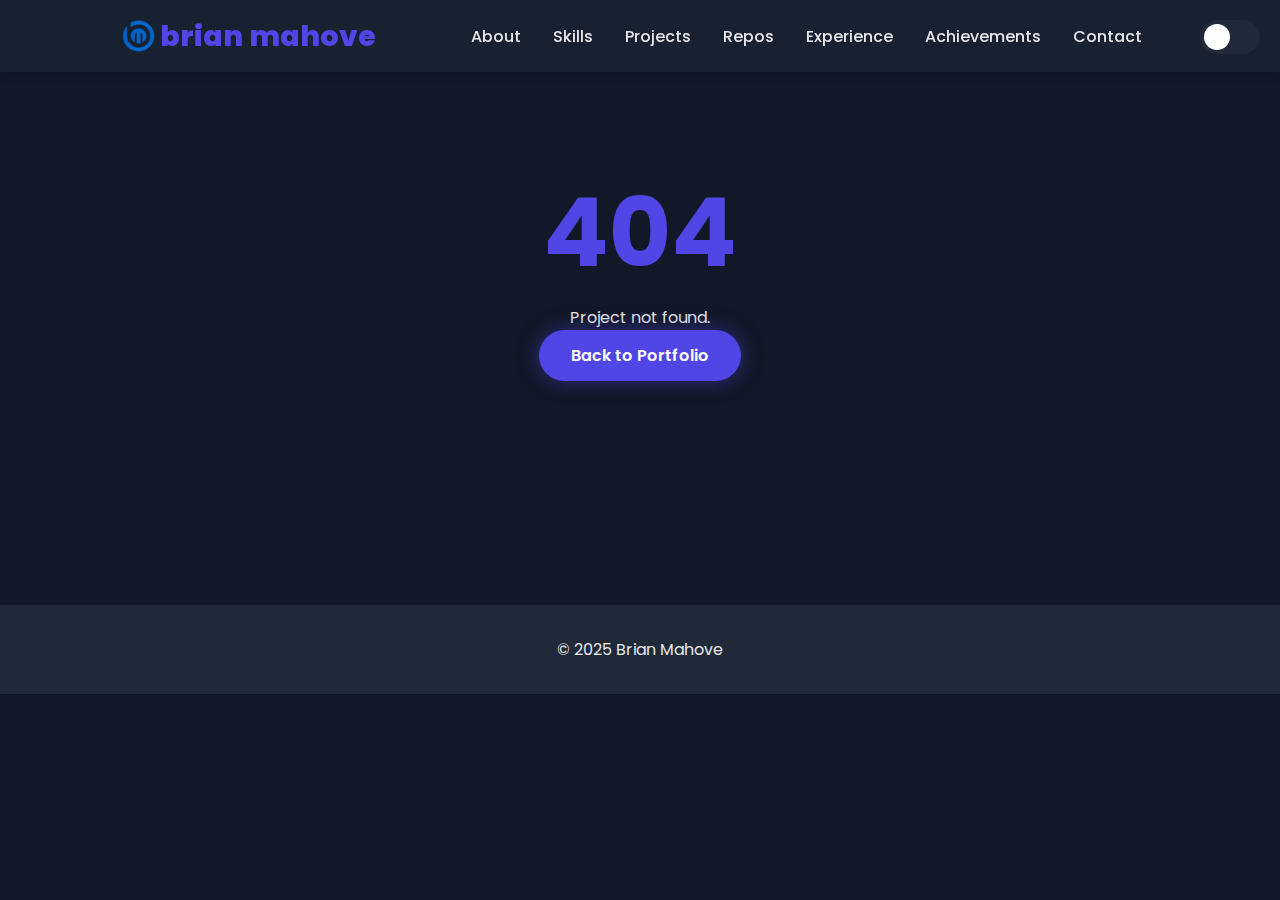
<file: project-detail.html>
<!DOCTYPE html>
<html lang="en">
<head>
    <meta charset="UTF-8">
    <meta name="viewport" content="width=device-width, initial-scale=1.0">
    <title>Project Details | Brian Mahove</title>

    <meta name="description" content="Detailed view of Brian Mahove's development projects.">
    <meta name="robots" content="noindex, nofollow"> <link rel="icon" href="assets/img/favicon.png" type="image/png">

    <link rel="preconnect" href="https://fonts.googleapis.com">
    <link rel="preconnect" href="https://fonts.gstatic.com" crossorigin>
    <link href="https://fonts.googleapis.com/css2?family=Poppins:wght@300;400;500;600;700;800&display=swap" rel="stylesheet">

    <link rel="stylesheet" href="https://cdnjs.cloudflare.com/ajax/libs/font-awesome/6.5.1/css/all.min.css">

    <link rel="stylesheet" href="style.css">
</head>
<body>
    <div class="theme-toggle-container">
        <label class="switch" for="theme-toggle-checkbox">
            <input type="checkbox" id="theme-toggle-checkbox" title="Toggle dark/light theme">
            <span class="slider round"><i class="fa-solid fa-moon"></i><i class="fa-solid fa-sun"></i></span>
        </label>
    </div>

    <header class="header sticky">
        <nav class="navbar container">
            <a href="index.html" class="logo"> <img src="assets/img/favicon.png" alt="brian-mahove"> brian mahove</a>
            <ul class="nav-menu">
        <li><a href="index.html#about" class="nav-link">About</a></li>
                <li><a href="index.html#skills" class="nav-link">Skills</a></li>
                <li><a href="index.html#projects" class="nav-link">Projects</a></li>
                <li><a href="index.html#github-projects" class="nav-link">Repos</a></li>
                <li><a href="index.html#experience" class="nav-link">Experience</a></li>
                <li><a href="index.html#achievements" class="nav-link">Achievements</a></li>
                <li><a href="index.html#contact" class="nav-link">Contact</a></li>
            </ul>
             <div class="hamburger">
                <span class="bar"></span>
                <span class="bar"></span>
                <span class="bar"></span>
            </div>
        </nav>
    </header>

    <main>
        <section class="project-detail section">
            <div class="container" id="project-content">
                <div class="loading-state">
                    <h2>Loading Project...</h2>
                </div>
            </div>
        </section>
    </main>

    <footer class="footer">
        <div class="container">
            <p>&copy; 2025 Brian Mahove</p>
        </div>
    </footer>

    <script src="project-data.js"></script> <script src="project-detail.js"></script> </body>
</html>
</file>
<file: style.css>
/* ROOT VARIABLES & GENERAL STYLES */
:root {
    --primary-color: #4f46e5;
    --primary-glow: rgba(79, 70, 229, 0.5);
    --secondary-color: #1f2937;
    
    /* Light Mode */
    --bg-color: #e0e5ec;
    --text-color: #374151;
    --card-bg: rgba(255, 255, 255, 0.4);
    --card-border: rgba(255, 255, 255, 0.6);
    --shadow-light: #ffffff;
    --shadow-dark: #a3b1c6;
    --neumorphism-shadow: 0.5rem 0.5rem 1rem var(--shadow-dark), -0.5rem -0.5rem 1rem var(--shadow-light);
    --neumorphism-inset-shadow: inset 0.3rem 0.3rem 0.6rem var(--shadow-dark), inset -0.3rem -0.3rem 0.6rem var(--shadow-light);

    /* Dark Mode */
    --bg-color-dark: #111827;
    --text-color-dark: #e5e7eb;
    --card-bg-dark: rgba(31, 41, 55, 0.5);
    --card-border-dark: rgba(55, 65, 81, 0.7);
    --shadow-light-dark: rgba(55, 65, 81, 0.5);
    --shadow-dark-dark: rgba(0, 0, 0, 0.5);
    --neumorphism-shadow-dark: 0.5rem 0.5rem 1rem var(--shadow-dark-dark), -0.5rem -0.5rem 1rem var(--shadow-light-dark);
    --neumorphism-inset-shadow-dark: inset 0.3rem 0.3rem 0.6rem var(--shadow-dark-dark), inset -0.3rem -0.3rem 0.6rem var(--shadow-light-dark);

    --font-family: 'Poppins', sans-serif;
    --transition-smooth: all 0.3s ease-in-out;
}

body.dark-mode {
    --bg-color: var(--bg-color-dark);
    --text-color: var(--text-color-dark);
    --card-bg: var(--card-bg-dark);
    --card-border: var(--card-border-dark);
    --neumorphism-shadow: var(--neumorphism-shadow-dark);
    --neumorphism-inset-shadow: var(--neumorphism-inset-shadow-dark);
}

* {
    margin: 0;
    padding: 0;
    box-sizing: border-box;
}

html {
    scroll-behavior: smooth;
}

body {
    font-family: var(--font-family);
    background-color: var(--bg-color);
    color: var(--text-color);
    transition: var(--transition-smooth);
    overflow-x: hidden;
}

.container {
    max-width: 1100px;
    margin: 0 auto;
    padding: 0 2rem;
}

.section {
    padding: 6rem 0;
}

.section-title {
    font-size: 2.5rem;
    text-align: center;
    margin-bottom: 3rem;
    font-weight: 700;
    position: relative;
    color: var(--primary-color);
}

.section-title::after {
    content: '';
    position: absolute;
    bottom: -10px;
    left: 50%;
    transform: translateX(-50%);
    width: 80px;
    height: 4px;
    background: var(--primary-color);
    border-radius: 2px;
}

/* CUSTOM CURSOR */
.cursor-dot, .cursor-outline {
    pointer-events: none;
    position: fixed;
    top: 50%;
    left: 50%;
    transform: translate(-50%, -50%);
    border-radius: 50%;
    opacity: 1;
    transition: opacity 0.3s ease-in-out, transform 0.3s ease-in-out;
    z-index: 9999;
}
.cursor-dot {
    width: 8px;
    height: 8px;
    background-color: var(--primary-color);
}
.cursor-outline {
    width: 40px;
    height: 40px;
    background-color: rgba(79, 70, 229, 0.2);
    border: 2px solid transparent;
}
body:hover .cursor-dot, body:hover .cursor-outline {
    opacity: 1;
}

/* THEME TOGGLE */
.theme-toggle-container {
    position: fixed;
    top: 20px;
    right: 20px;
    z-index: 1001;
}
.switch {
  position: relative;
  display: inline-block;
  width: 60px;
  height: 34px;
}
.switch input { display: none; }
.slider {
  position: absolute;
  cursor: pointer;
  top: 0; left: 0; right: 0; bottom: 0;
  background-color: #1f2937;
  transition: .4s;
  border-radius: 34px;
}
.slider:before {
  position: absolute;
  content: "";
  height: 26px; width: 26px;
  left: 4px; bottom: 4px;
  background-color: white;
  transition: .4s;
  border-radius: 50%;
}
input:checked + .slider { background-color: var(--primary-color); }
input:checked + .slider:before { transform: translateX(26px); }
.slider .fa-moon { position: absolute; left: 9px; top: 9px; color: white;}
.slider .fa-sun { position: absolute; right: 9px; top: 9px; color: white; display: none;}
input:checked + .slider .fa-moon { display: none; }
input:checked + .slider .fa-sun { display: block; }


/* HEADER & NAVBAR */
.header {
    position: fixed;
    width: 100%;
    top: 0;
    left: 0;
    z-index: 1000;
    background: transparent;
    transition: all 0.3s ease;
}
.header.sticky {
    background: var(--card-bg);
    box-shadow: 0 2px 10px rgba(0,0,0,0.1);
    -webkit-backdrop-filter: blur(10px);
    -webkit-backdrop-filter: blur(10px);
    backdrop-filter: blur(10px);
}
.navbar {
    display: flex;
    justify-content: space-between;
    align-items: center;
    height: 4.5rem;
}
 .logo {
    font-size: 1.8rem;
    font-weight: 800;
    text-decoration: none;
    color: var(--primary-color);
    
    display: flex;
  align-items: center; 

}




.logo img {
  /* Remove or adjust max-width: 5%; */
  height: 2rem; /* Example: Adjust this value to match your desired height */
  width: auto; /* Maintain aspect ratio */
  margin-right: 5px;
  /* vertical-align: middle; -- Often not strictly needed with flexbox on parent */
}

.nav-menu {
    display: flex;
    list-style: none;
}
.nav-link {
    margin: 0 1rem;
    text-decoration: none;
    color: var(--text-color);
    font-weight: 500;
    position: relative;
    transition: var(--transition-smooth);
}
.nav-link::after {
    content: '';
    position: absolute;
    width: 0;
    height: 2px;
    bottom: -5px;
    left: 0;
    background-color: var(--primary-color);
    transition: var(--transition-smooth);
}
.nav-link:hover, .nav-link.active {
    color: var(--primary-color);
}
.nav-link:hover::after, .nav-link.active::after {
    width: 100%;
}
.hamburger {
    display: none;
    cursor: pointer;
}
.bar {
    display: block;
    width: 25px;
    height: 3px;
    margin: 5px auto;
    background-color: var(--text-color);
    transition: all 0.3s ease-in-out;
}

/* HERO SECTION */
.hero {
    min-height: 100vh;
    display: flex;
    align-items: center;
    justify-content: center;
    text-align: center;
    position: relative;
    color: #fff;
}
#particles-js {
    position: absolute;
    width: 100%;
    height: 100%;
    top: 0;
    left: 0;
    background-color: #1f2937;
    background-image: linear-gradient(135deg, #1f2937 0%, #111827 100%);
}
.hero-content {
    position: relative;
    z-index: 1;
}
.hero-title {
    font-size: 4rem;
    font-weight: 800;
}
.hero-tagline {
    font-size: 1.8rem;
    margin: 1rem 0;
    font-weight: 400;
}
.typewriter {
    color: var(--primary-color);
    font-weight: 600;
}
.typed-cursor {
    font-size: 2rem;
    color: var(--primary-color);
}
.hero-description {
    max-width: 600px;
    margin: 0 auto 2rem;
    font-size: 1.1rem;
    line-height: 1.6;
}
.btn {
    padding: 0.8rem 2rem;
    border-radius: 50px;
    text-decoration: none;
    font-weight: 600;
    transition: var(--transition-smooth);
    display: inline-block;
    border: none;
    cursor: pointer;
}
.btn-primary {
    background-color: var(--primary-color);
    color: white;
    box-shadow: 0 0 20px var(--primary-glow);
}
.btn-primary:hover {
    transform: translateY(-5px) scale(1.05);
    box-shadow: 0 10px 30px var(--primary-glow);
}
.btn-secondary {
    background-color: transparent;
    color: white;
    border: 2px solid white;
    margin-left: 1rem;
}
.btn-secondary:hover {
    background-color: white;
    color: var(--secondary-color);
}

/* SCROLL INDICATOR */
.scroll-indicator {
    position: absolute;
    bottom: 30px;
    left: 50%;
    transform: translateX(-50%);
    z-index: 5;
}
.mouse {
    width: 25px;
    height: 45px;
    border: 2px solid #fff;
    border-radius: 20px;
    position: relative;
}
.mouse::before {
    content: '';
    width: 5px;
    height: 5px;
    background: #fff;
    position: absolute;
    top: 8px;
    left: 50%;
    transform: translateX(-50%);
    border-radius: 50%;
    opacity: 1;
    animation: wheel 1.5s infinite;
}
@keyframes wheel {
    to { top: 25px; opacity: 0; }
}

/* ABOUT SECTION */
.about-content {
    display: flex;
    align-items: center;
    gap: 4rem;
}
.about-image {
    position: relative;
    width: 300px;
    height: 300px;
    flex-shrink: 0;
}
.about-image img {
    width: 100%;
    height: 100%;
    object-fit: cover;
    border-radius: 50%;
    box-shadow: var(--neumorphism-shadow);
}
.glowing-border {
    position: absolute;
    top: 50%;
    left: 50%;
    width: 105%;
    height: 105%;
    transform: translate(-50%, -50%);
    border-radius: 50%;
    border: 3px solid transparent;
    animation: rotate-glow 5s linear infinite;
}
@keyframes rotate-glow {
    0% { transform: translate(-50%, -50%) rotate(0deg); border-image: conic-gradient(from 0deg, var(--primary-color), transparent 50%) 1; }
    100% { transform: translate(-50%, -50%) rotate(360deg); border-image: conic-gradient(from 0deg, var(--primary-color), transparent 50%) 1; }
}
.about-text h3 {
    font-size: 1.8rem;
    margin-bottom: 1rem;
    color: var(--primary-color);
}
.about-text p {
    line-height: 1.7;
    margin-bottom: 1rem;
}

/* SKILLS SECTION */
.skills-grid {
    display: grid;
    grid-template-columns: repeat(auto-fit, minmax(120px, 1fr));
    gap: 2rem;
    text-align: center;
}
.skill-card {
    background: var(--card-bg);
    padding: 2rem 1rem;
    border-radius: 20px;
    box-shadow: var(--neumorphism-shadow);
    border: 1px solid var(--card-border);
    -webkit-backdrop-filter: blur(5px);
    -webkit-backdrop-filter: blur(5px);
    -webkit-backdrop-filter: blur(5px);
    -webkit-backdrop-filter: blur(5px);
    -webkit-backdrop-filter: blur(5px);
    -webkit-backdrop-filter: blur(5px);
    -webkit-backdrop-filter: blur(5px);
    backdrop-filter: blur(5px);
    transition: var(--transition-smooth);
}
.skill-card:hover {
    transform: translateY(-10px);
    box-shadow: 0 1rem 2rem rgba(0,0,0,0.1);
}
.skill-card i {
    font-size: 3rem;
    color: var(--primary-color);
    margin-bottom: 1rem;
}
.skill-card span {
    font-weight: 600;
    font-size: 1rem;
}

/* PROJECTS SECTION */
.projects-grid {
    display: grid;
    grid-template-columns: repeat(auto-fit, minmax(320px, 1fr));
    gap: 2rem;
}
.project-card {
    background: var(--card-bg);
    border: 1px solid var(--card-border);
    -webkit-backdrop-filter: blur(10px);
    backdrop-filter: blur(10px); /* Safari 9+ and iOS Safari 9+ support */
    border-radius: 15px;
    overflow: hidden;
    box-shadow: 0 5px 20px rgba(0,0,0,0.05);
    transition: transform 0.3s ease;
    transform-style: preserve-3d;
}
.project-card:hover {
    transform: translateY(-10px) perspective(1000px) rotateX(var(--rotateX, 0)) rotateY(var(--rotateY, 0));
}
.project-card img {
    width: 100%;
    height: 200px;
    object-fit: cover;
    transition: transform 0.5s ease;
}
.project-card:hover img {
    transform: scale(1.05);
}
.project-info {
    padding: 1.5rem;
}
.project-info h3 {
    font-size: 1.5rem;
    color: var(--primary-color);
    margin-bottom: 0.5rem;
}
.project-info p {
    margin-bottom: 1rem;
    line-height: 1.6;
}
.tech-stack span {
    background: rgba(79, 70, 229, 0.1);
    color: var(--primary-color);
    padding: 0.3rem 0.6rem;
    border-radius: 5px;
    font-size: 0.8rem;
    margin-right: 0.5rem;
    display: inline-block;
    margin-bottom: 0.5rem;
}
.project-links {
    margin-top: 1rem;
}
.link-icon {
    color: var(--text-color);
    text-decoration: none;
    margin-right: 1.5rem;
    font-weight: 500;
}
.link-icon:hover {
    color: var(--primary-color);
}
.link-icon i {
    margin-right: 0.5rem;
}

/* EXPERIENCE TIMELINE */
.timeline {
    position: relative;
    max-width: 800px;
    margin: 0 auto;
}
.timeline::after {
    content: '';
    position: absolute;
    width: 4px;
    background-color: var(--primary-color);
    opacity: 0.3;
    top: 0;
    bottom: 0;
    left: 50%;
    margin-left: -2px;
}
.timeline-item {
    padding: 1rem 3rem;
    position: relative;
    width: 50%;
}
.timeline-item:nth-child(odd) {
    left: 0;
    text-align: right;
}
.timeline-item:nth-child(even) {
    left: 50%;
}
.timeline-dot {
    content: '';
    position: absolute;
    width: 16px;
    height: 16px;
    background-color: var(--bg-color);
    border: 4px solid var(--primary-color);
    top: 30px;
    border-radius: 50%;
    z-index: 1;
}
.timeline-item:nth-child(odd) .timeline-dot {
    right: -8px;
}
.timeline-item:nth-child(even) .timeline-dot {
    left: -8px;
}
.timeline-date {
    font-weight: 600;
    color: var(--primary-color);
    font-size: 1.1rem;
}
.timeline-content {
    padding: 1rem;
    background: var(--card-bg);
    border: 1px solid var(--card-border);
    -webkit-backdrop-filter: blur(5px); backdrop-filter: blur(5px);
    border-radius: 10px;
    box-shadow: 0 5px 15px rgba(0,0,0,0.05);
    margin-top: 0.5rem;
}
.timeline-content h3 {
    font-size: 1.3rem;
    margin-bottom: 0.5rem;
}

/* CONTACT SECTION */
.contact-content {
    display: flex;
    gap: 3rem;
    align-items: flex-start;
}
.contact-form {
    flex: 2;
}
.contact-info {
    flex: 1;
}
.form-group {
    margin-bottom: 1.5rem;
}
.contact-form input,
.contact-form textarea {
    width: 100%;
    padding: 1rem;
    border-radius: 10px;
    border: none;
    background: var(--bg-color);
    box-shadow: var(--neumorphism-inset-shadow);
    color: var(--text-color);
    font-family: var(--font-family);
    transition: var(--transition-smooth);
}
.contact-form input:focus,
.contact-form textarea:focus {
    outline: none;
    box-shadow: 0 0 0 2px var(--primary-color);
}
.contact-form textarea {
    min-height: 150px;
    resize: vertical;
}
.contact-form .btn {
    width: auto;
}
.contact-info p {
    font-size: 1.1rem;
    line-height: 1.7;
    margin-bottom: 2rem;
}
.social-links {
    display: flex;
    gap: 1.5rem;
}
.social-icon {
    font-size: 2rem;
    color: var(--text-color);
    transition: var(--transition-smooth);
}
.social-icon:hover {
    color: var(--primary-color);
    transform: translateY(-5px);
}

/* FOOTER */
.footer {
    background: var(--secondary-color);
    color: #e5e7eb;
    text-align: center;
    padding: 2rem 0;
    margin-top: 4rem;
}

/* SCROLL TO TOP */
.scroll-to-top {
    position: fixed;
    bottom: 30px;
    right: 30px;
    width: 50px;
    height: 50px;
    background-color: var(--primary-color);
    color: white;
    border-radius: 50%;
    display: flex;
    align-items: center;
    justify-content: center;
    font-size: 1.5rem;
    text-decoration: none;
    box-shadow: 0 5px 15px var(--primary-glow);
    opacity: 0;
    visibility: hidden;
    transform: translateY(20px);
    transition: all 0.3s ease;
}
.scroll-to-top.visible {
    opacity: 1;
    visibility: visible;
    transform: translateY(0);
}

/* RESPONSIVE DESIGN */
@media (max-width: 992px) {
    .container {
        padding: 0 1.5rem;
    }
    .hamburger {
        display: block;
    }
    .hamburger.active .bar:nth-child(2) { opacity: 0; }
    .hamburger.active .bar:nth-child(1) { transform: translateY(8px) rotate(45deg); }
    .hamburger.active .bar:nth-child(3) { transform: translateY(-8px) rotate(-45deg); }
    .nav-menu {
        position: fixed;
        left: -100%;
        top: 4.5rem;
        flex-direction: column;
        background-color: var(--bg-color);
        width: 100%;
        text-align: center;
        transition: 0.3s;
        box-shadow: 0 10px 20px rgba(0,0,0,0.1);
    }
    .nav-menu.active {
        left: 0;
    }
    .nav-link {
        margin: 1.5rem 0;
    }
    .about-content {
        flex-direction: column;
        text-align: center;
    }
    .contact-content {
        flex-direction: column;
    }
    .timeline::after {
        left: 31px;
    }
    .timeline-item {
        width: 100%;
        padding-left: 70px;
        padding-right: 25px;
    }
    .timeline-item:nth-child(even) {
        left: 0%;
    }
    .timeline-item:nth-child(odd) {
       text-align: left;
    }
    .timeline-dot {
        left: 23px;
    }
     .timeline-item:nth-child(odd) .timeline-dot, .timeline-item:nth-child(even) .timeline-dot {
        left: 23px;
    }
}
@media (max-width: 576px) {
    .hero-title { font-size: 3rem; }
    .hero-tagline { font-size: 1.5rem; }
    .section-title { font-size: 2rem; }
    .hero-buttons {
        display: flex;
        flex-direction: column;
        gap: 1rem;
        align-items: center;
    }
    .btn-secondary {
        margin-left: 0;
    }
}
/* Add these styles to your existing style.css file */

/* UPDATED SKILLS SECTION */
.skills-container {
    display: flex;
    flex-direction: column;
    gap: 3rem;
}

.skills-category h3 {
    text-align: center;
    font-size: 1.5rem;
    color: var(--primary-color);
    margin-bottom: 2rem;
    font-weight: 600;
}

.skills-grid {
    display: grid;
    grid-template-columns: repeat(auto-fit, minmax(120px, 1fr));
    gap: 1.5rem;
    text-align: center;
}
.skill-card {
    background: var(--card-bg);
    padding: 1.5rem 1rem; /* Adjusted padding */
    border-radius: 20px;
    box-shadow: var(--neumorphism-shadow);
    border: 1px solid var(--card-border); -webkit-backdrop-filter: blur(5px);
    backdrop-filter: blur(5px);
    transition: var(--transition-smooth);
}
.skill-card:hover {
    transform: translateY(-10px);
    box-shadow: 0 1rem 2rem rgba(0,0,0,0.1);
}
.skill-card i {
    font-size: 2.5rem; /* Adjusted icon size */
    color: var(--primary-color);
    margin-bottom: 0.8rem;
}
.skill-card span {
    font-weight: 500;
    font-size: 0.9rem;
}

/* ACHIEVEMENTS SECTION */
.achievements-grid {
    display: grid;
    grid-template-columns: repeat(auto-fit, minmax(280px, 1fr));
    gap: 2rem;
}

.achievement-card {
    background: var(--card-bg);
    padding: 2.5rem 2rem;
    border-radius: 15px;
    text-align: center;
    box-shadow: var(--neumorphism-shadow);
    border: 1px solid var(--card-border);
    -webkit-backdrop-filter: blur(10px); backdrop-filter: blur(10px);
    transition: var(--transition-smooth);
}

.achievement-card:hover {
    transform: translateY(-10px);
    box-shadow: 0 1rem 3rem rgba(0,0,0,0.15);
}

.achievement-card .icon {
    font-size: 3rem;
    color: var(--primary-color);
    margin-bottom: 1.5rem;
}

.achievement-card h3 {
    font-size: 1.4rem;
    margin-bottom: 0.5rem;
    font-weight: 600;
}

.achievement-card p {
    font-size: 1rem;
    color: var(--text-color);
    opacity: 0.8;
}

/* Update project card to highlight metrics */
.project-info p strong {
    color: var(--primary-color);
    font-weight: 600;
}

/* Add these styles to the bottom of style.css */

/* PROJECT CARD LINK */
.project-card-link {
    text-decoration: none;
    color: inherit;
    display: block;
    transition: transform 0.3s ease;
}

.project-card-link:hover {
    transform: scale(1.03);
}

.project-card .link-icon {
    transition: color 0.3s ease;
    font-weight: 500;
}

.project-card-link:hover .link-icon {
    color: var(--primary-color);
}


/* PROJECT DETAIL PAGE */
.project-detail {
    padding-top: 6rem;
}

.back-to-projects {
    display: inline-block;
    margin-bottom: 2rem;
    font-weight: 500;
    text-decoration: none;
    color: var(--text-color);
    transition: color 0.3s ease;
}

.back-to-projects:hover {
    color: var(--primary-color);
}

.back-to-projects i {
    margin-right: 0.5rem;
}

.project-detail-title {
    font-size: 3rem;
    font-weight: 700;
    margin-bottom: 0.5rem;
}

.project-detail-tagline {
    font-size: 1.2rem;
    margin-bottom: 2.5rem;
    opacity: 0.8;
}

.project-detail-hero-image {
    width: 100%;
    border-radius: 15px;
    overflow: hidden;
    margin-bottom: 3rem;
    box-shadow: 0 10px 30px rgba(0,0,0,0.1);
}

.project-detail-hero-image img {
    width: 100%;
    display: block;
}

.project-detail-body {
    display: grid;
    grid-template-columns: 2fr 1fr;
    gap: 3rem;
}

.project-detail-left h2 {
    font-size: 1.8rem;
    margin-bottom: 1rem;
    color: var(--primary-color);
}

.project-detail-left p {
    line-height: 1.8;
    margin-bottom: 2rem;
}

.feature-list {
    list-style-type: none;
    padding-left: 0;
}

.feature-list li {
    padding-left: 1.5rem;
    position: relative;
    margin-bottom: 0.8rem;
}

.feature-list li::before {
    content: '\f058'; /* Font Awesome check-circle icon */
    font-family: 'Font Awesome 6 Free';
    font-weight: 900;
    position: absolute;
    left: 0;
    color: var(--primary-color);
  }

.sidebar-card {
    background: var(--card-bg);
    padding: 2rem;
    border-radius: 15px;
    margin-bottom: 2rem;
    border: 1px solid var(--card-border); -webkit-backdrop-filter: blur(10px);
    backdrop-filter: blur(10px);
}

.sidebar-card h3 {
    font-size: 1.4rem;
    margin-bottom: 1rem;
}

.tech-stack.detail-stack {
    display: flex;
    flex-wrap: wrap;
    gap: 0.5rem;
}

.project-detail-links {
    display: flex;
    flex-direction: column;
    gap: 1rem;
}

.project-detail-links .btn {
    width: 100%;
    text-align: center;
}

.project-gallery {
    margin-top: 4rem;
}

.project-gallery h2 {
    text-align: center;
    font-size: 2rem;
    margin-bottom: 2rem;
}



.project-not-found {
    text-align: center;
    padding: 4rem 0;
}

.project-not-found h2 {
    font-size: 6rem;
    color: var(--primary-color);
}


/* GitHub Stats Section */
.github-stats {
    background: var(--section-bg);
    padding: 5rem 0;
}

.github-stats-grid {
    display: grid;
    grid-template-columns: repeat(auto-fit, minmax(300px, 1fr));
    gap: 1.5rem;
    margin-top: 2rem;
}

.github-stat-card {
    background: var(--card-bg);
    border-radius: 12px;
    padding: 1.5rem;
    box-shadow: var(--shadow);
    transition: var(--transition);
    border: 1px solid var(--border-color);
    overflow: hidden;
}

.github-stat-card:hover {
    transform: translateY(-5px);
    box-shadow: var(--shadow-hover);
}

.github-stat-card img {
    width: 100%;
    height: auto;
    border-radius: 8px;
    display: block;
}

.github-stat-card.full-width {
    grid-column: 1 / -1;
}

/* Responsive adjustments */
@media (max-width: 768px) {
    .github-stats-grid {
        grid-template-columns: 1fr;
    }
    
    .github-stat-card.full-width {
        grid-column: 1;
    }
}

/* Enhanced Loading States */
.video-skeleton {
    background: var(--card-bg);
    border-radius: 12px;
    overflow: hidden;
    animation: pulse 2s infinite;
    border: 1px solid var(--border-color);
}

.skeleton-thumbnail {
    width: 100%;
    height: 180px;
    background: var(--border-color);
}

.skeleton-title {
    height: 16px;
    background: var(--border-color);
    margin: 1rem;
    border-radius: 4px;
}

.skeleton-meta {
    height: 12px;
    background: var(--border-color);
    margin: 0 1rem 1rem;
    border-radius: 4px;
    width: 60%;
}

.no-videos-message, .error-state {
    grid-column: 1 / -1;
    text-align: center;
    padding: 3rem 2rem;
    background: var(--card-bg);
    border-radius: 12px;
    border: 2px dashed var(--border-color);
}

.no-videos-message i, .error-state i {
    font-size: 3rem;
    color: var(--text-muted);
    margin-bottom: 1rem;
}

.no-videos-message h4, .error-state h4 {
    margin-bottom: 1rem;
    color: var(--text-color);
}

.no-videos-message p, .error-state p {
    color: var(--text-muted);
    margin-bottom: 2rem;
}

@keyframes pulse {
    0% { opacity: 1; }
    50% { opacity: 0.7; }
    100% { opacity: 1; }
}

/* Responsive improvements */
@media (max-width: 768px) {
    .videos-grid {
        grid-template-columns: 1fr;
    }
    
    .video-skeleton {
        margin-bottom: 1rem;
    }
}


/* YOUTUBE CHANNEL SECTION */
.youtube.section {
    background: var(--bg-color);
    position: relative;
}

.youtube-content {
    display: grid;
    grid-template-columns: 1fr 1.5fr;
    gap: 3rem;
    align-items: start;
}

/* Channel Overview */
.channel-overview {
    background: var(--card-bg);
    border: 1px solid var(--card-border);
    border-radius: 20px;
    padding: 2.5rem;
    box-shadow: var(--neumorphism-shadow);
    -webkit-backdrop-filter: blur(10px);
    backdrop-filter: blur(10px);
    transition: var(--transition-smooth);
}

.channel-overview:hover {
    transform: translateY(-5px);
    box-shadow: 0 1rem 2rem rgba(0,0,0,0.15);
}

.channel-header {
    display: flex;
    flex-direction: column;
    align-items: center;
    text-align: center;
    gap: 1.5rem;
}

.channel-avatar {
    width: 120px;
    height: 120px;
    border-radius: 50%;
    padding: 4px;
    background: linear-gradient(135deg, var(--primary-color), #ff0000);
    box-shadow: 0 0 20px rgba(255, 0, 0, 0.3);
}

.channel-avatar img {
    width: 100%;
    height: 100%;
    border-radius: 50%;
    background: var(--card-bg);
    padding: 8px;
}

.channel-info h3 {
    font-size: 1.5rem;
    font-weight: 700;
    color: var(--text-color);
    margin-bottom: 0.5rem;
}

.channel-info p {
    color: var(--text-color);
    opacity: 0.8;
    line-height: 1.6;
    margin-bottom: 1.5rem;
}

.channel-stats {
    display: flex;
    flex-direction: column;
    gap: 0.8rem;
    margin-bottom: 2rem;
}

.stat {
    display: flex;
    align-items: center;
    justify-content: center;
    gap: 0.5rem;
    font-weight: 500;
    color: var(--text-color);
}

.stat i {
    color: #ff0000;
    width: 20px;
}

.btn-youtube {
    background: linear-gradient(135deg, #ff0000, #cc0000);
    color: white;
    border: none;
    padding: 0.8rem 1.5rem;
    border-radius: 50px;
    font-weight: 600;
    text-decoration: none;
    display: inline-flex;
    align-items: center;
    gap: 0.5rem;
    transition: var(--transition-smooth);
    box-shadow: 0 5px 15px rgba(255, 0, 0, 0.3);
}

.btn-youtube:hover {
    transform: translateY(-3px) scale(1.05);
    box-shadow: 0 10px 25px rgba(255, 0, 0, 0.4);
    color: white;
}

/* Videos Container */
.videos-container {
    background: var(--card-bg);
    border: 1px solid var(--card-border);
    border-radius: 20px;
    padding: 2.5rem;
    box-shadow: var(--neumorphism-shadow);
    -webkit-backdrop-filter: blur(10px);
    backdrop-filter: blur(10px);
}

.videos-title {
    font-size: 1.8rem;
    font-weight: 700;
    color: var(--primary-color);
    margin-bottom: 1.5rem;
    text-align: center;
}

/* Video Player */
.video-player {
    background: var(--bg-color);
    border-radius: 15px;
    overflow: hidden;
    margin-bottom: 2rem;
    box-shadow: var(--neumorphism-inset-shadow);
    border: 1px solid var(--card-border);
}

.video-player iframe {
    border: none;
    display: block;
}

/* Videos Grid */
.videos-grid {
    display: grid;
    grid-template-columns: repeat(auto-fit, minmax(200px, 1fr));
    gap: 1.5rem;
}

.video-card {
    background: var(--card-bg);
    border: 1px solid var(--card-border);
    border-radius: 15px;
    overflow: hidden;
    cursor: pointer;
    transition: var(--transition-smooth);
    box-shadow: 0 5px 15px rgba(0,0,0,0.08);
}

.video-card:hover {
    transform: translateY(-8px) scale(1.03);
    box-shadow: 0 15px 30px rgba(255, 0, 0, 0.2);
    border-color: #ff0000;
}

.video-card img {
    width: 100%;
    height: 120px;
    object-fit: cover;
    display: block;
}

.video-card h4 {
    padding: 1rem;
    font-size: 0.9rem;
    font-weight: 600;
    color: var(--text-color);
    line-height: 1.4;
    margin: 0;
}

/* Loading Animation */
.loading-videos {
    grid-column: 1 / -1;
    text-align: center;
    padding: 3rem;
    color: var(--text-color);
}

.spinner {
    width: 50px;
    height: 50px;
    border: 4px solid var(--card-border);
    border-top: 4px solid #ff0000;
    border-radius: 50%;
    animation: spin 1s linear infinite;
    margin: 0 auto 1rem;
}

@keyframes spin {
    0% { transform: rotate(0deg); }
    100% { transform: rotate(360deg); }
}

/* Magnetic Effect */
.magnetic {
    transition: transform 0.3s cubic-bezier(0.23, 1, 0.320, 1);
}

.magnetic:hover {
    transform: scale(1.05);
}

/* Section Subtitle */
.section-subtitle {
    text-align: center;
    font-size: 1.2rem;
    color: var(--text-color);
    opacity: 0.8;
    margin-bottom: 3rem;
    font-weight: 400;
}

/* RESPONSIVE DESIGN */
@media (max-width: 992px) {
    .youtube-content {
        grid-template-columns: 1fr;
        gap: 2rem;
    }
    
    .channel-header {
        flex-direction: row;
        text-align: left;
        align-items: flex-start;
    }
    
    .channel-avatar {
        width: 80px;
        height: 80px;
        flex-shrink: 0;
    }
    
    .channel-stats {
        flex-direction: row;
        justify-content: space-between;
        flex-wrap: wrap;
    }
    
    .videos-grid {
        grid-template-columns: repeat(auto-fit, minmax(150px, 1fr));
    }
}

@media (max-width: 576px) {
    .channel-overview,
    .videos-container {
        padding: 1.5rem;
    }
    
    .channel-header {
        flex-direction: column;
        text-align: center;
    }
    
    .channel-stats {
        flex-direction: column;
        gap: 0.5rem;
    }
    
    .video-player iframe {
        height: 250px;
    }
    
    .videos-grid {
        grid-template-columns: 1fr;
    }
}

/* Dark mode specific adjustments */
body.dark-mode .video-card:hover {
    box-shadow: 0 15px 30px rgba(255, 0, 0, 0.3);
}

body.dark-mode .channel-avatar {
    box-shadow: 0 0 20px rgba(255, 0, 0, 0.4);
}

/* RESPONSIVE UPDATES FOR DETAIL PAGE */
@media (max-width: 992px) {
    .project-detail-body {
        grid-template-columns: 1fr;
    }
}

@media (max-width: 576px) {
    .project-detail-title {
        font-size: 2.2rem;
    }
}






/* Gallery Grid Styles */
.gallery-grid {
    display: grid;
    grid-template-columns: repeat(auto-fit, minmax(300px, 1fr));
    gap: 1.5rem;
    margin-top: 1rem;
}

.gallery-image {
    width: 100%;
    height: 250px;
    object-fit: cover;
    border-radius: 12px;
    cursor: pointer;
    transition: all 0.3s ease;
    box-shadow: 0 4px 15px rgba(0, 0, 0, 0.1);
}

.gallery-image:hover {
    transform: translateY(-5px);
    box-shadow: 0 8px 25px rgba(0, 0, 0, 0.15);
}


.gallery-grid img {
    width: 100%;
    border-radius: 10px;
    box-shadow: 0 5px 15px rgba(0,0,0,0.1);
    transition: transform 0.3s ease;
}

.gallery-grid img:hover {
    transform: scale(1.05);
}

/* Lightbox Styles */
.lightbox {
    position: fixed;
    top: 0;
    left: 0;
    width: 100%;
    height: 100%;
    background: rgba(0, 0, 0, 0.9);
    display: flex;
    justify-content: center;
    align-items: center;
    z-index: 1000;
    opacity: 0;
    visibility: hidden;
    transition: all 0.3s ease;
}

.lightbox.active {
    opacity: 1;
    visibility: visible;
}

.lightbox-content {
    position: relative;
    max-width: 90%;
    max-height: 90%;
    display: flex;
    justify-content: center;
    align-items: center;
}

.lightbox-image-container {
    display: flex;
    justify-content: center;
    align-items: center;
    max-width: 100%;
    max-height: 100%;
}

#lightbox-image {
    max-width: 100%;
    max-height: 80vh;
    object-fit: contain;
    border-radius: 8px;
    box-shadow: 0 10px 30px rgba(0, 0, 0, 0.3);
}

/* Lightbox Controls */
.lightbox-close {
    position: absolute;
    top: -50px;
    right: 0;
    background: rgba(255, 255, 255, 0.2);
    border: none;
    color: white;
    width: 40px;
    height: 40px;
    border-radius: 50%;
    cursor: pointer;
    font-size: 1.2rem;
    transition: all 0.3s ease;
    -webkit-backdrop-filter: blur(10px); 
    backdrop-filter: blur(10px);         
}

.lightbox-close:hover {
    background: rgba(255, 255, 255, 0.3);
    transform: scale(1.1);
}

.lightbox-nav {
    position: absolute;
    top: 50%;
    transform: translateY(-50%);
    background: rgba(255, 255, 255, 0.2);
    border: none;
    color: white;
    width: 50px;
    height: 50px;
    border-radius: 50%;
    cursor: pointer;
    font-size: 1.2rem;
    transition: all 0.3s ease;
    -webkit-backdrop-filter: blur(10px); 
    backdrop-filter: blur(10px);
}

.lightbox-prev {
    left: -70px;
}

.lightbox-next {
    right: -70px;
}

.lightbox-nav:hover {
    background: rgba(255, 255, 255, 0.3);
    transform: translateY(-50%) scale(1.1);
}

.lightbox-nav:disabled {
    opacity: 0.3;
    cursor: not-allowed;
    transform: translateY(-50%) scale(1);
}

.lightbox-counter {
    position: absolute;
    bottom: -50px;
    left: 50%;
    transform: translateX(-50%);
    color: white;
    font-size: 1rem;
    background: rgba(255, 255, 255, 0.2);
    padding: 0.5rem 1rem;
    border-radius: 20px;
    -webkit-backdrop-filter: blur(10px); 
    backdrop-filter: blur(10px);
}

/* Mobile Responsive */
@media (max-width: 768px) {
    .gallery-grid {
        grid-template-columns: repeat(auto-fit, minmax(250px, 1fr));
        gap: 1rem;
    }
    
    .gallery-image {
        height: 200px;
    }
    
    .lightbox-nav {
        width: 40px;
        height: 40px;
        font-size: 1rem;
    }
    
    .lightbox-prev {
        left: 10px;
    }
    
    .lightbox-next {
        right: 10px;
    }
    
    .lightbox-close {
        top: 10px;
        right: 10px;
    }
    
    .lightbox-counter {
        bottom: 10px;
    }
}

/* Dark mode adjustments */
.dark-mode .gallery-image {
    box-shadow: 0 4px 15px rgba(0, 0, 0, 0.3);
}

.dark-mode .gallery-image:hover {
    box-shadow: 0 8px 25px rgba(0, 0, 0, 0.4);
}

/* Loading animation for lightbox image */
#lightbox-image {
    transition: opacity 0.3s ease;
}

#lightbox-image.loading {
    opacity: 0.5;
}

/* Focus styles for accessibility */
.lightbox-close:focus,
.lightbox-nav:focus {
    outline: 2px solid #fff;
    outline-offset: 2px;
}

.gallery-image:focus {
    outline: 2px solid var(--primary-color);
    outline-offset: 2px;
}
</file>
